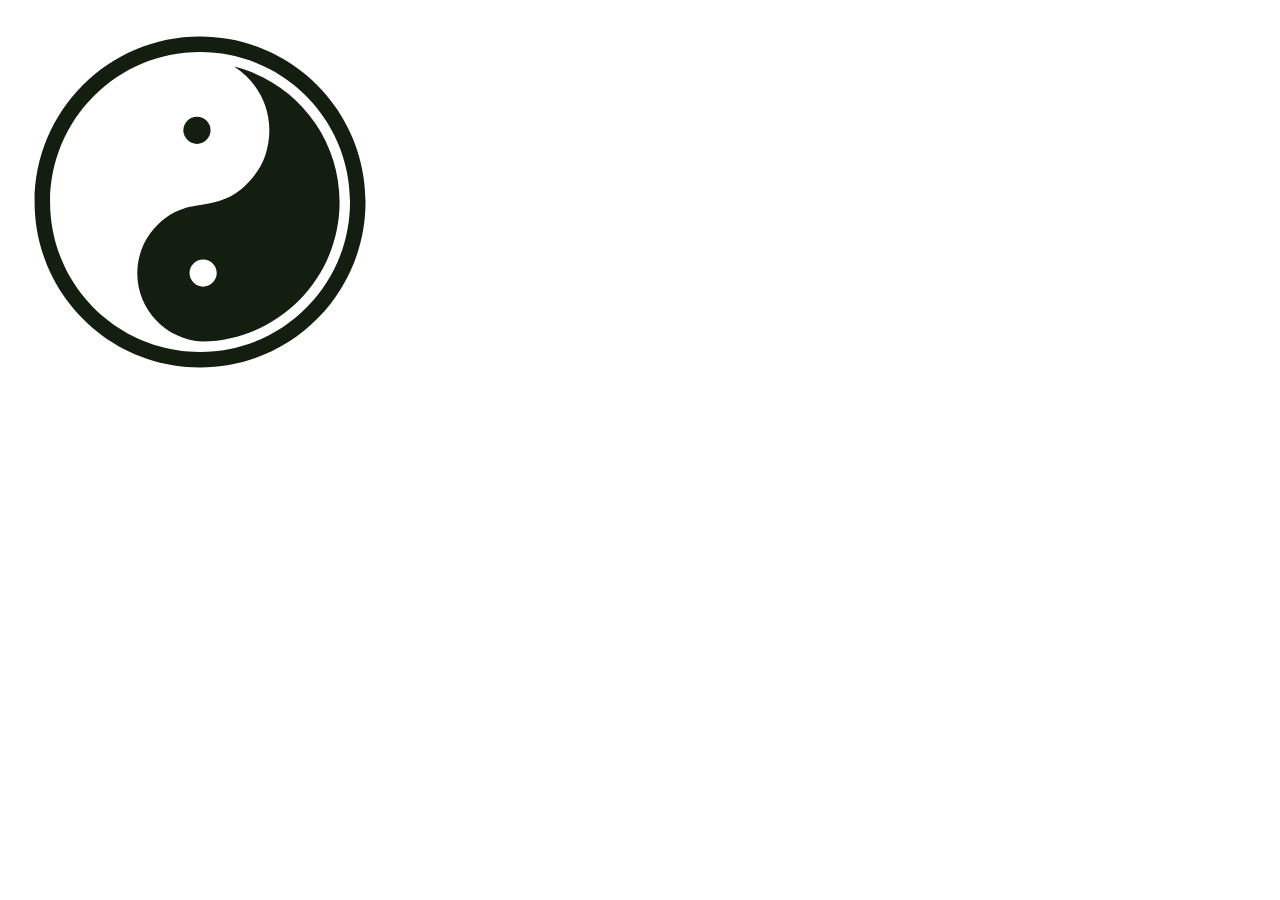
<file: index.html>
<!DOCTYPE html>
<html lang="en">
<head>
  <meta charset="UTF-8">
  <meta name="viewport" content="width=device-width, initial-scale=1.0">
  <title>Document</title>
  <link rel="stylesheet" href="./css/style.css">

</head>
<body>

  <img src="./images/logo.svg" alt="yinyang" width="400">
</body>
</html>
</file>
<file: css/style.css>
body{
  background-color: white;
  padding:20x;
  margin: 0

}
</file>
